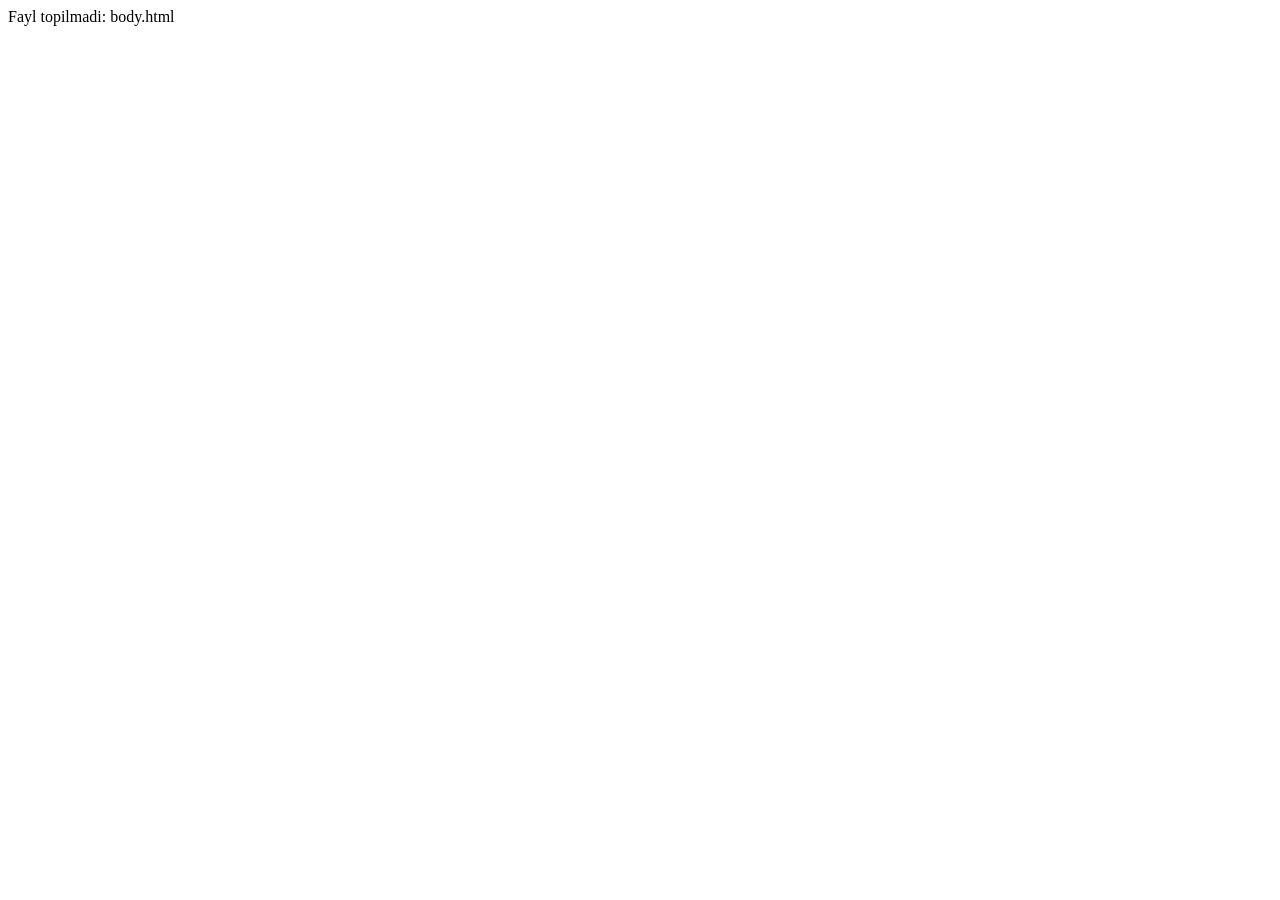
<file: pages/index.html>
<!DOCTYPE html>
<html>
<head>
    <meta charset="UTF-8">
    <meta name="viewport" content="width=device-width, initial-scale=1.0">
    <title>SQL Control Panel</title>
    <script src="Sys/app.js"></script>
    <!-- <script src="ds:/Sys/mui.js"></script> -->
    <script src="Sys/anor.uz.js"></script>
    <script src="Sys/anor.style.js"></script>
    <script src="Sys/anor.script.js"></script>
</head>
<body onload="app.Start();">
    <anor-uz src="body.html"></anor-uz>
</body>
</html>
</file>
